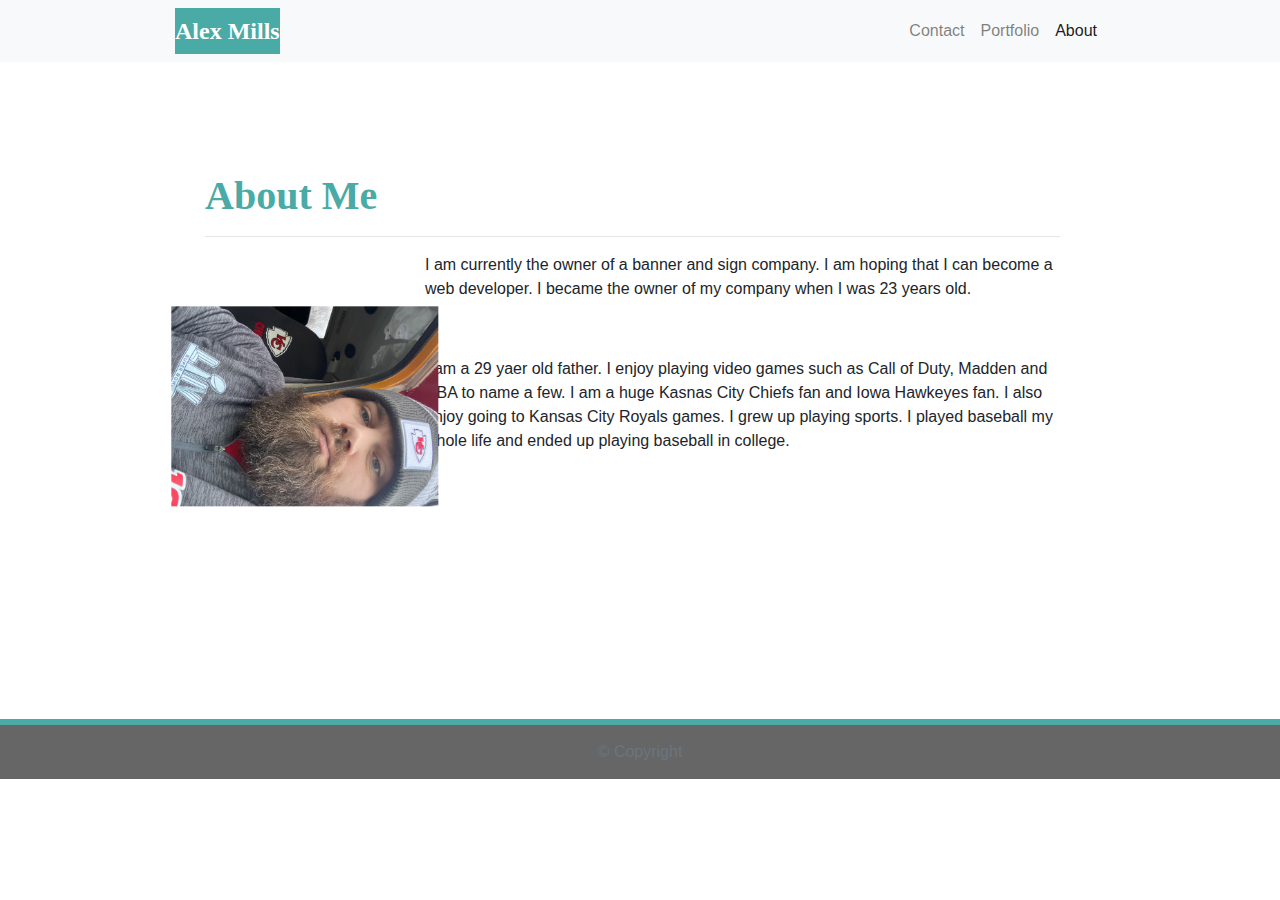
<file: index.html>
<html lang="en-us">
<head>

  <meta charset="UTF-8">
  <meta name="viewport" content="width=device-width, initial-scale=1.0">
  <meta http-equiv="X-UA-Compatible" content="ie=edge">

  <title>Bootstrap Basic Portfolio</title>

  <!-- Boostrap Stylesheet -->
  <link rel="stylesheet" href="https://maxcdn.bootstrapcdn.com/bootstrap/4.0.0/css/bootstrap.min.css">

  <!-- Our own CSS stylesheet -->
  <link rel="stylesheet" href="Assets/CSS/style1.css" media="screen">

</head>

<body>
  <nav class="navbar navbar-expand-lg navbar-light bg-light">
    <div class="container">
      <!-- Brand and toggle get grouped for better mobile display -->
      <a class="navbar-brand" href="index.html" id="logo">Alex Mills</a>
      <button class="navbar-toggler" type="button" data-toggle="collapse" data-target="#navbarTogglerDemo01" aria-controls="navbarTogglerDemo01" aria-expanded="false" aria-label="Toggle navigation">
        <span class="navbar-toggler-icon"></span>
      </button>
      <!-- Collect the nav links, forms, and other content for toggling -->
      <div class="collapse navbar-collapse" id="navbarTogglerDemo01">
        <ul class="navbar-nav ml-auto mt-2 mt-lg-0">
          <li class="nav-item">
            <a class="nav-link" href="contact.html">Contact</a>
          </li>
          <li class="nav-item">
            <a class="nav-link" href="portfolio.html">Portfolio</a>
          </li>
          <li class="nav-item active">
            <a class="nav-link" href="index.html">About</a>
          </li>
        </ul>
      </div>
      <!-- /.navbar-collapse -->
    </div>
    <!-- /.container -->
  </nav>
  <!-- End of navbar -->
  
  <!-- Start of container -->
  <main class="container">
    <section class="row">
      <div class="col-md-8">
        <article class="block">
          <h1 class="block-header">About Me</h1>
          <hr>
          <img src="Assets/Images/ME.JPG" alt="" id="about-image" width="200px">
          <p>I am currently the owner of a banner and sign company. I am hoping that I can become a web developer. I became the owner of my company when I was 23 years old. 
          </p>
          <br>
          <p>I am a 29 yaer old father. I enjoy playing video games such as Call of Duty, Madden and NBA to name a few. I am a huge Kasnas City Chiefs
              fan and Iowa Hawkeyes fan. I also enjoy going to Kansas City Royals games. I grew up playing sports. I played baseball my whole life and
              ended up playing baseball in college.
          </p>
        </article>
      </div>
    </section>
  </main>
  <!-- End of container -->

  <!-- Start of footer -->
  <footer class="footer">
    <div class="two-toned-footer-color"></div>
    <p class="text-muted text-muted-footer text-center">
      © Copyright
    </p>
  </footer>
  <!-- End of footer -->

  <!-- jQuery CDN -->
  <script type="text/javascript" src="https://cdnjs.cloudflare.com/ajax/libs/jquery/3.2.1/jquery.min.js"></script>

  <!-- Bootstrap CDN -->
  <script src="https://maxcdn.bootstrapcdn.com/bootstrap/4.0.0/js/bootstrap.min.js"></script>




</body></html>
</file>
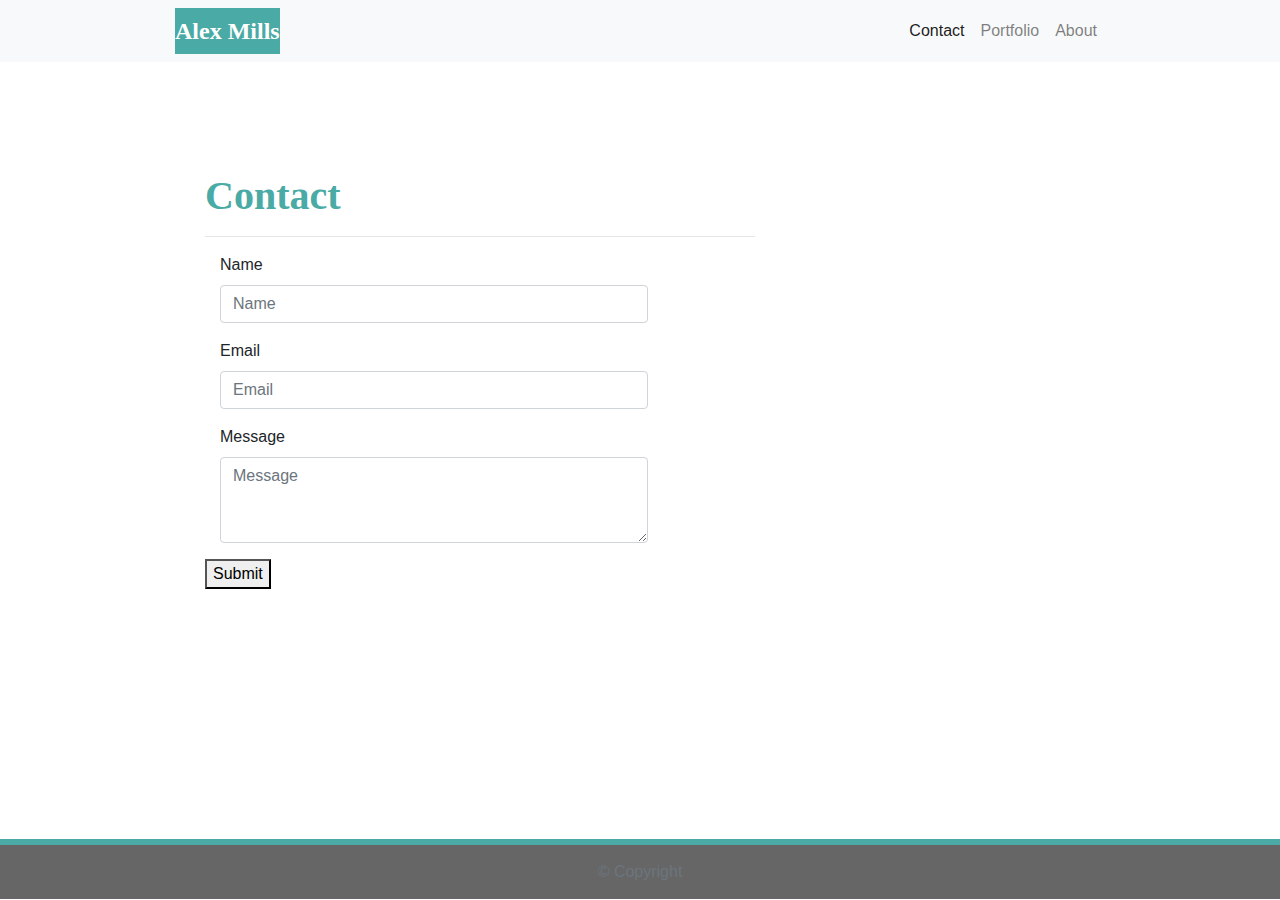
<file: contact.html>
<html lang="en-us"><head>

    <meta charset="UTF-8">
    <meta name="viewport" content="width=device-width, initial-scale=1.0">
    <meta http-equiv="X-UA-Compatible" content="ie=edge">
  
    <title>Bootstrap Basic Portfolio</title>
  
    <!-- Boostrap Stylesheet -->
    <link rel="stylesheet" href="https://maxcdn.bootstrapcdn.com/bootstrap/4.0.0/css/bootstrap.min.css">
  
    <!-- Our own CSS stylesheet -->
    <link rel="stylesheet" href="Assets/CSS/style1.css" media="screen">
  
  </head>
  
  <body>
  
      <nav class="navbar navbar-expand-lg navbar-light bg-light">
          <div class="container">
            <!-- Brand and toggle get grouped for better mobile display -->
            <a class="navbar-brand" href="index.html" id="logo">Alex Mills</a>
            <button class="navbar-toggler" type="button" data-toggle="collapse" data-target="#navbarTogglerDemo01" aria-controls="navbarTogglerDemo01" aria-expanded="false" aria-label="Toggle navigation">
              <span class="navbar-toggler-icon"></span>
            </button>
            <!-- Collect the nav links, forms, and other content for toggling -->
            <div class="collapse navbar-collapse" id="navbarTogglerDemo01">
              <ul class="navbar-nav ml-auto mt-2 mt-lg-0">
                <li class="nav-item">
                  <a class="nav-link active" href="contact.html">Contact</a>
                </li>
                <li class="nav-item">
                  <a class="nav-link" href="portfolio.html">Portfolio</a>
                </li>
                <li class="nav-item">
                  <a class="nav-link" href="index.html">About</a>
                </li>
              </ul>
            </div>
            <!-- /.navbar-collapse -->
          </div>
          <!-- /.container -->
        </nav>
        <!-- End of navbar -->
  
    <!-- Start of container -->
    <main class="container">
      <section class="row">
        <div class="col-md-8">
          <form class="block form-horizontal">
            <h1 class="block-header">Contact</h1>
            <hr>
            <div class="form-group">
              <label for="name" class="col-sm-2 control-label">Name</label>
              <div class="col-sm-10">
                <input type="name" class="form-control" id="name" placeholder="Name">
              </div>
            </div>
            <div class="form-group">
              <label for="email" class="col-sm-2 control-label">Email</label>
              <div class="col-sm-10">
                <input type="password" class="form-control" id="email" placeholder="Email">
              </div>
            </div>
            <div class="form-group">
              <label class="col-sm-2 control-label" for="msg">Message</label>
              <div class="col-sm-10">
                <textarea id="msg" class="form-control" rows="3" placeholder="Message"></textarea>
              </div>
            </div>
            <button class="submit-btn">Submit</button>
          </form>
        </div>
      </section>
    </main>
    <!-- End of container -->
  
    <!-- Start of footer -->
    <footer class="footer">
      <div class="two-toned-footer-color"></div>
      <p class="text-muted text-muted-footer text-center">
        © Copyright
      </p>
    </footer>
    <!-- End of footer -->
  
    <!-- jQuery CDN -->
    <script type="text/javascript" src="https://cdnjs.cloudflare.com/ajax/libs/jquery/3.2.1/jquery.min.js"></script>
  
    <!-- Bootstrap CDN -->
    <script src="https://maxcdn.bootstrapcdn.com/bootstrap/4.0.0/js/bootstrap.min.js"></script>
  
  
  
  
  </body></html>
</file>
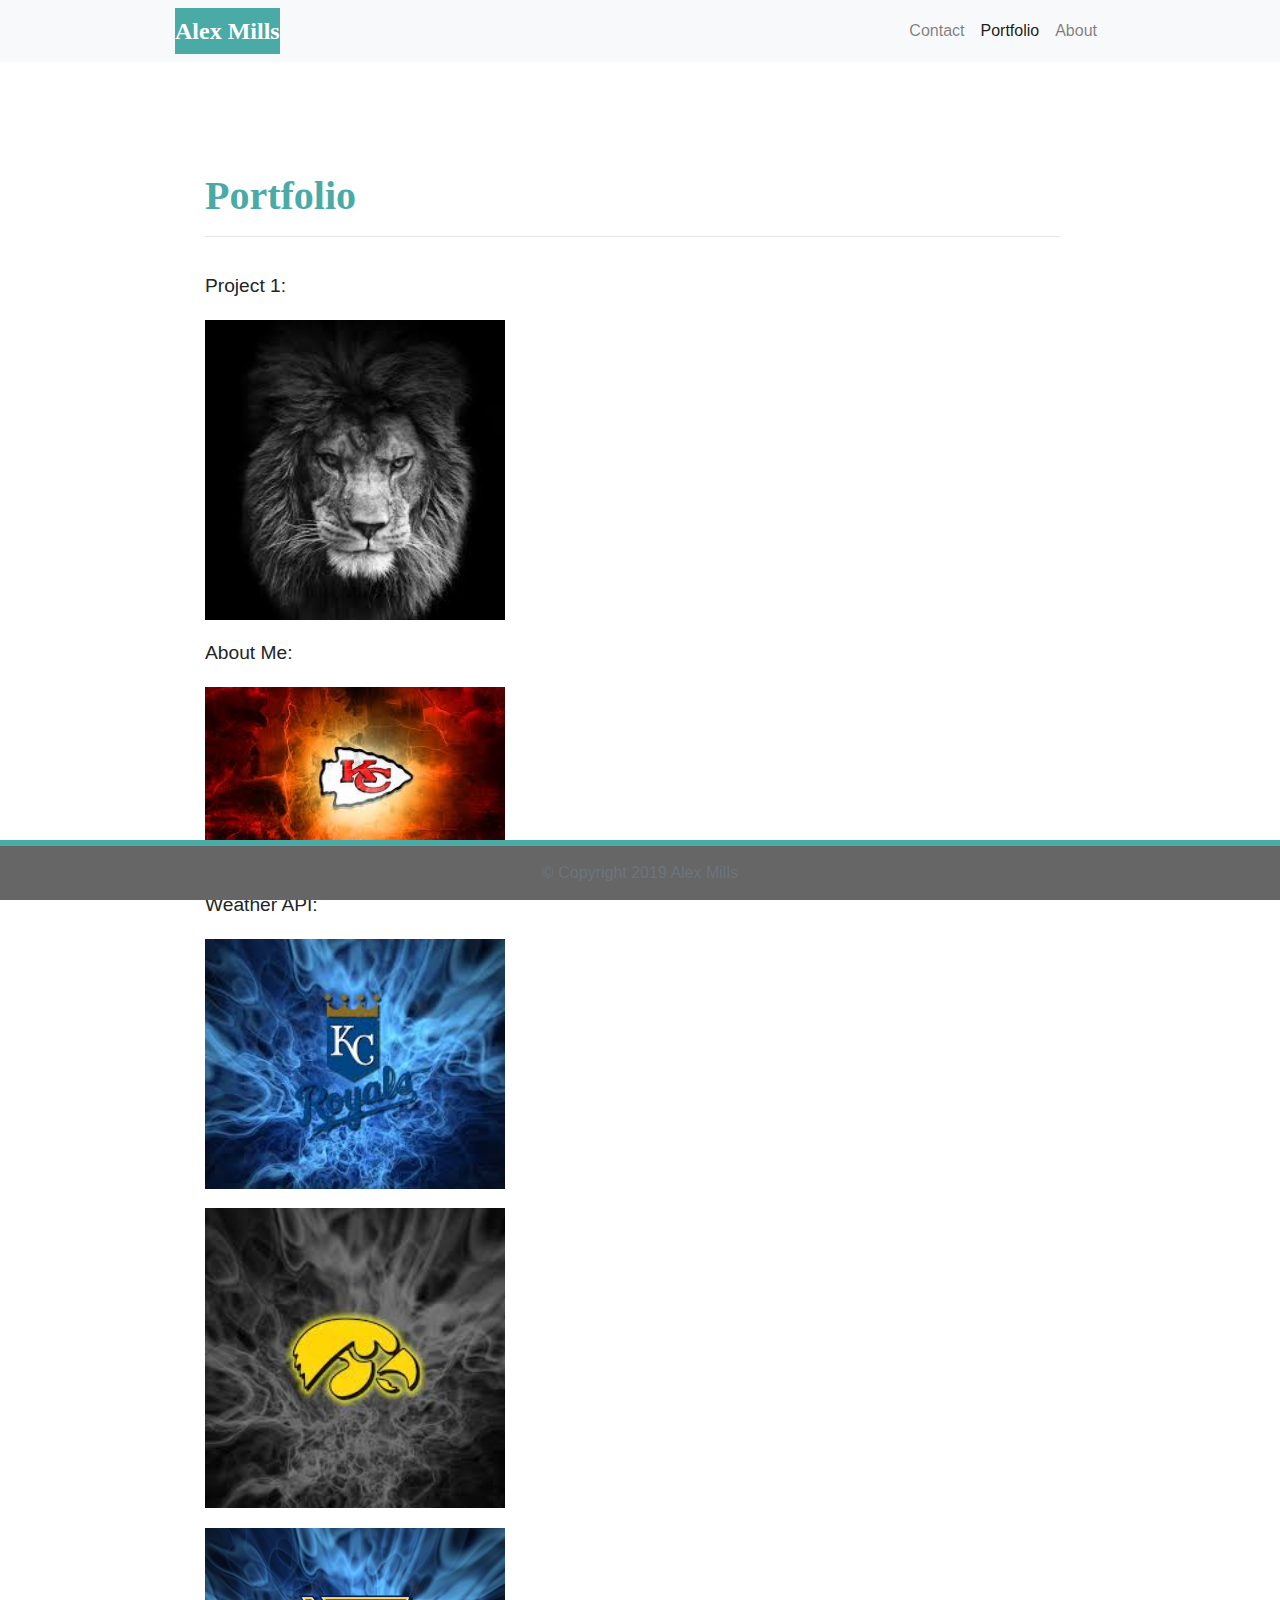
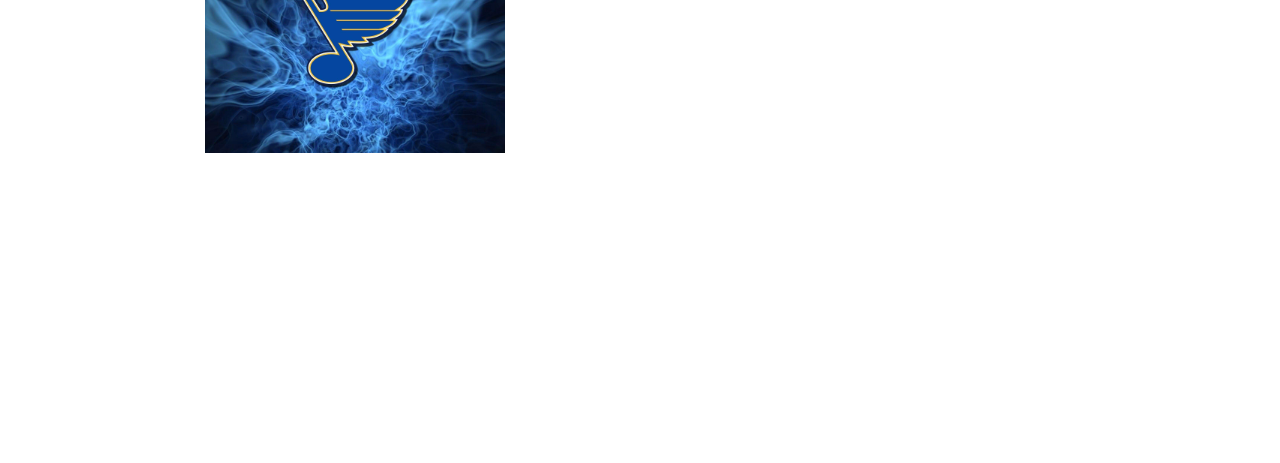
<file: portfolio.html>
<html lang="en-us">
<head>

  <meta charset="UTF-8">
  <meta name="viewport" content="width=device-width, initial-scale=1.0">
  <meta http-equiv="X-UA-Compatible" content="ie=edge">

  <title>Bootstrap Basic Portfolio</title>

  <link rel="stylesheet" href="https://maxcdn.bootstrapcdn.com/bootstrap/4.0.0/css/bootstrap.min.css">
  <link rel="stylesheet" href="Assets/CSS/style1.css" media="screen">

</head>
<body>
        <nav class="navbar navbar-expand-lg navbar-light bg-light">
            <div class="container">
              <a class="navbar-brand" href="index.html" id="logo">Alex Mills</a>
              <button class="navbar-toggler" type="button" data-toggle="collapse" data-target="#navbarTogglerDemo01" aria-controls="navbarTogglerDemo01" aria-expanded="false" aria-label="Toggle navigation">
                <span class="navbar-toggler-icon"></span>
              </button>
              <div class="collapse navbar-collapse" id="navbarTogglerDemo01">
                <ul class="navbar-nav ml-auto mt-2 mt-lg-0">
                  <li class="nav-item">
                    <a class="nav-link" href="contact.html">Contact</a>
                  </li>
                  <li class="nav-item active">
                    <a class="nav-link" href="portfolio.html">Portfolio</a>
                  </li>
                  <li class="nav-item">
                    <a class="nav-link" href="index.html">About</a>
                  </li>
                </ul>
              </div>
            </div>
          </nav>
    
      <div class="container">
        <main class="row">
          <div class="col-md-8">
            <article class="block">
              <h1 class="block-header">Portfolio</h1>
              <hr>
              <div class="row">
                <div class="col-md-8">
                  <p id="portStyle1">Project 1:</p>
                  <a href="https://armills21.github.io/CarProject/">
                  <img id="lionIMG" class="port-image" src="Assets/Images/Lion.jfif" width="300px" alt=""> 
                  </a>
                </div>
                <div class="row"></div>
                <div class="col-md-8">
                  <p id="portStyle1">About Me:</p>
                  <a href="https://armills21.github.io/prework-about-me/">
                  <img class="port-image" id="chiefsIMG" src="Assets/Images/chiefs.jfif" width="300px" alt="">
                  </a>
                </div>
              </div>
              <div class="row">
                <div class="col-md-8">
                  <p id="portStyle1">Weather API:</p>
                  <a href="https://armills21.github.io/WeatherAPI/">
                  <img class="port-image" id="royalsIMG" src="Assets/Images/royals.jfif" width="300px" alt="">
                  </a>
                </div>
                <div class="col-md-8">
                  <p id="portStyle1"> </p>
                  <img class="port-image" id="hawksIMG" src="Assets/Images/hawkeyes.jfif" width="300px" alt="">
                </div>
              </div>
              <div class="row">
                <div class="col-md-8">
                  <p id="portStyle1"> </p>
                  <img class="port-image" id="bluesIMG" src="Assets/Images/blues.jpg" width="300px" alt="">
                </div>
              </div>
            </article>
          </div>
        </main>
      </div>
    
      <footer class="footer">
        <div class="two-toned-footer-color"></div>
        <p class="text-muted text-muted-footer text-center">
          © Copyright 2019 Alex Mills
        </p>
      </footer>
      
    <script type="text/javascript" src="https://cdnjs.cloudflare.com/ajax/libs/jquery/3.2.1/jquery.min.js"></script>

    <script src="https://maxcdn.bootstrapcdn.com/bootstrap/4.0.0/js/bootstrap.min.js"></script>

  </body></html>
</file>
<file: Assets/CSS/style1.css>
#logo {
    font-family: Georgia, Times, "Times New Roman", serif;
    font-size: 24px;
    font-weight: bold;
    color: #fff;
    background: #4aaaa5;
}
body {
    font-family: Arial, "Helvetica Neue", Helvetica, sans-serif;
    background-image: url(https://previews.123rf.com/images/ddt7/ddt71304/ddt7130400009/19289743-press-texture-grey-originally-embossed-abstractive-typographic-seamless-wallpaper-.jpg);
    margin: 0;
    font-weight: 400;
    line-height: 1.5;
    color: #212529;
    text-align: left;
    background-color: #fff;
    display: block;
}
.block {
    background-color: #fff;
    padding: 30px;
    margin-bottom: 140px;
}
.block-header {
    color: #4aaaa5;
    font-family: Georgia, Times, "Times New Roman", serif;
    font-weight: bold;
}
main {
    margin: 80px 0;
}
p {
    display: block;
    margin-block-start: 1em;
    margin-block-end: 1em;
    margin-inline-start: 0px;
    margin-inline-end: 0px;
    margin-bottom: 1rem;
}
.container {
    max-width: 960px;
    width: 100%;
    padding-right: 15px;
    padding-left: 15px;
    margin-right: auto;
    margin-left: auto;
    position: relative;
}
#about-image {
    float: left;
    width: 200px;
    margin: 20px 20px 10px 0;
    -webkit-transform:rotate(90deg);
    -moz-transform: rotate(90deg);
    -ms-transform: rotate(90deg);
    -o-transform: rotate(90deg);
    transform: rotate(90deg);
}
.text-center {
    text-align: center!important;
}
.text-muted {
    color: #6c757d!important;
}
.text-muted-footer {
    margin-top: 15px;
}
.two-toned-footer-color {
    height: 6px;
    padding-top: 3px;
    background-color: #4aaaa5;
}
*, ::after, ::before {
    box-sizing: border-box;
}
p {
    display: block;
    margin-block-start: 1em;
    margin-block-end: 1em;
    margin-inline-start: 0px;
    margin-inline-end: 0px;
}
.row {
    display: -webkit-box;
    display: -ms-flexbox;
    display: flex;
    -ms-flex-wrap: wrap;
    flex-wrap: wrap;
    margin-right: -15px;
    margin-left: -15px;
}
.col-md-8{
    position: relative;
    width: 100%;
    min-height: 1px;
    padding-right: 15px;
    padding-left: 15px;
}
.navbar{
    padding: .5rem 1rem;
}
.footer {
    position: sticky;
    bottom: 0;
    width: 100%;
    height: 60px;
    background-color: #666;
}
article {
    display: block;
    width: 150%;
}

#portStyle1{
    display: block;
    clear: right;
    font-size: larger;
}
</file>
